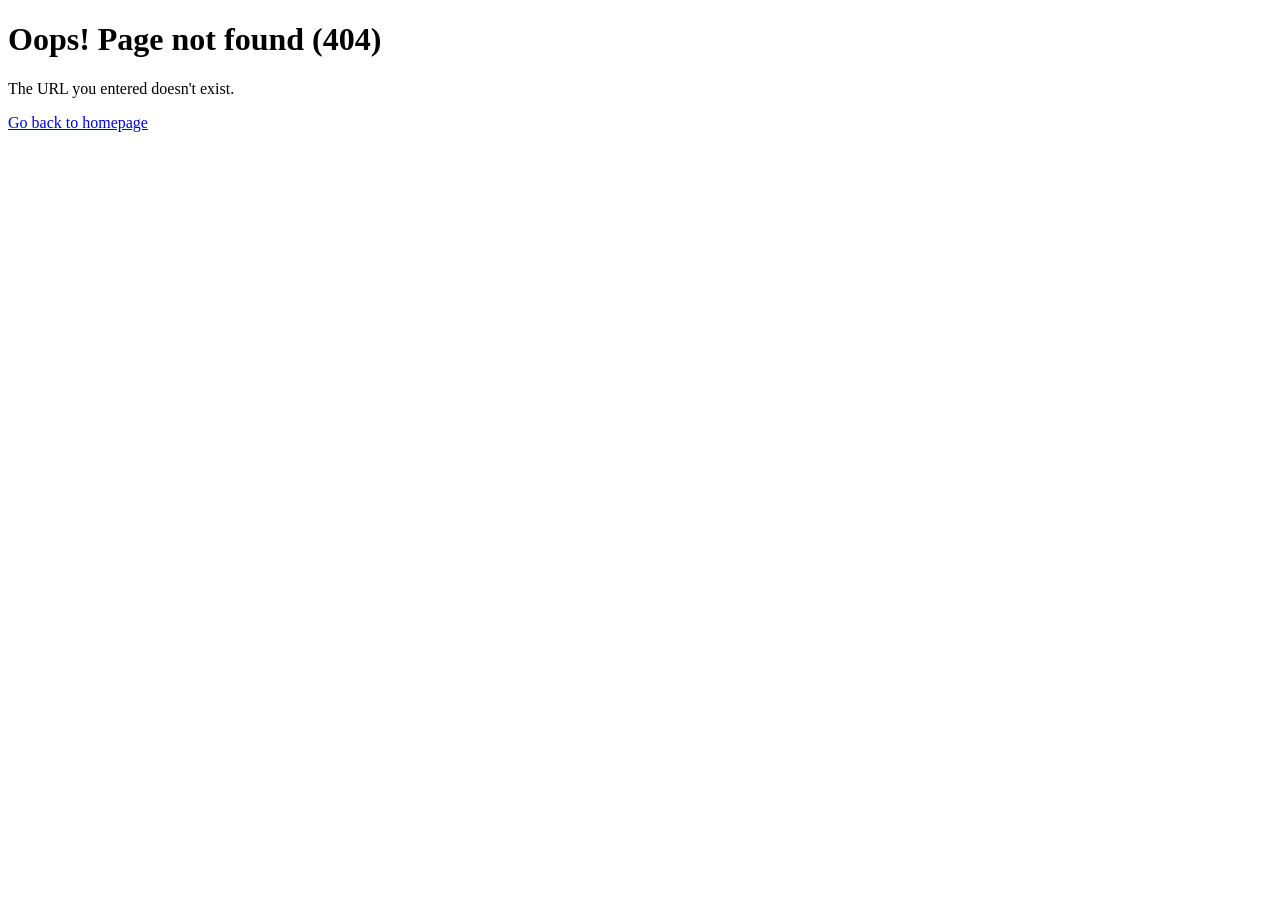
<file: templates/404/index.html>
<!doctype html>
<html>

<head>
	<title>Page Not Found</title>
</head>

<body>
	<h1>Oops! Page not found (404)</h1>
	<p>The URL you entered doesn't exist.</p>
	<a href="/">Go back to homepage</a>
</body>

</html>
</file>
